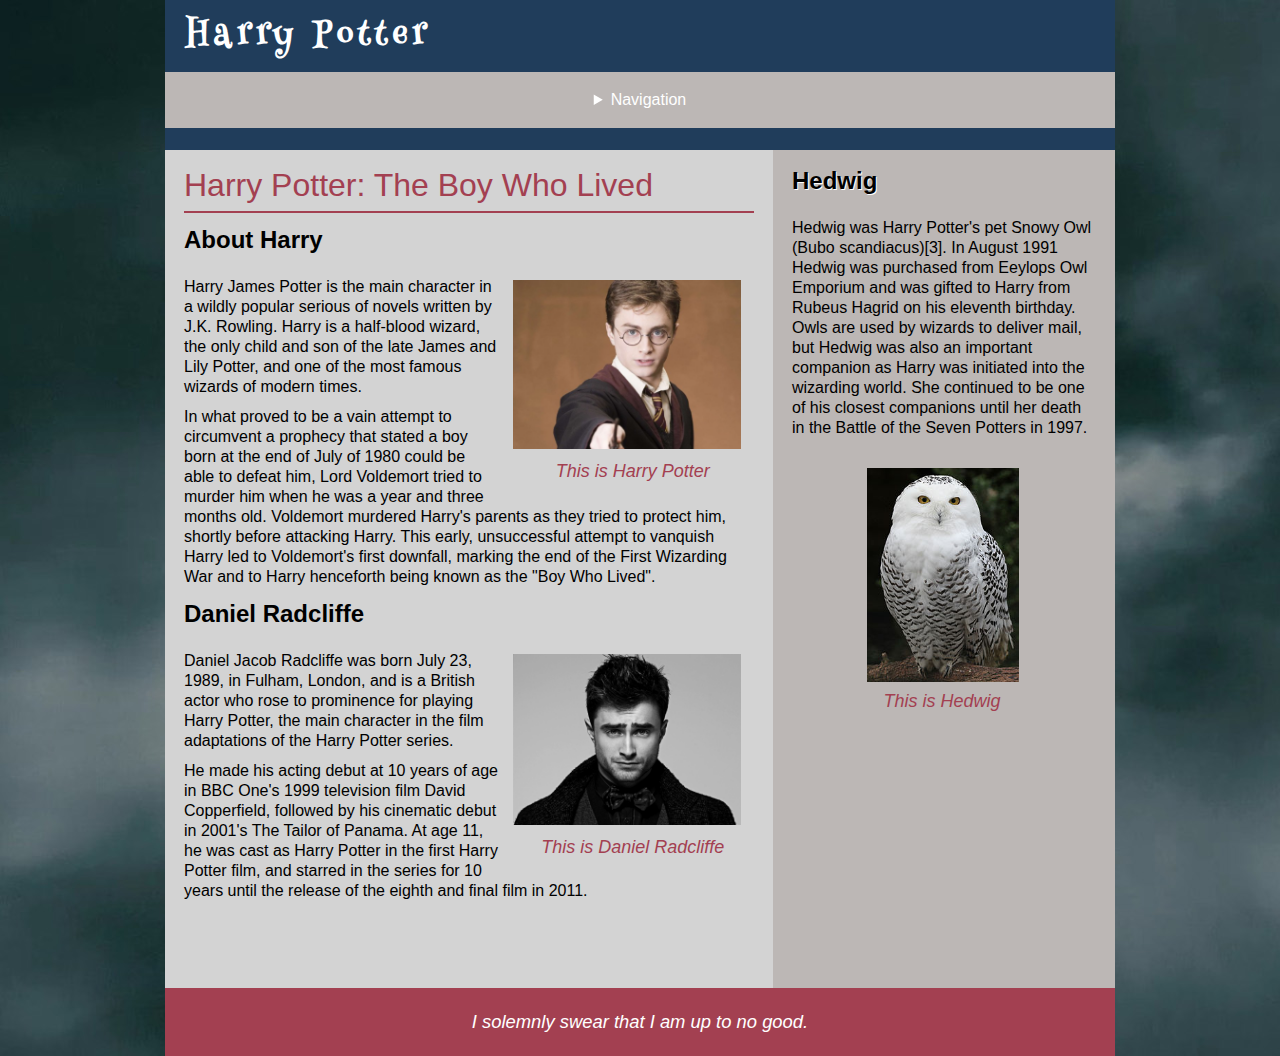
<file: gw1_Shumake_Bennington_McLeod/index.html>
<!DOCTYPE html>
<html lang="en">

<head>
    <meta charset="UTF-8">
    <meta http-equiv="X-UA-Compatible" content="IE=edge">
    <meta name="viewport" content="width=device-width, initial-scale=1.0">
    <link rel="stylesheet" href="styles.css">
    <link rel="preconnect" href="https://fonts.googleapis.com">
    <link rel="preconnect" href="https://fonts.gstatic.com" crossorigin>
    <link href="https://fonts.googleapis.com/css2?family=Henny+Penny&display=swap" rel="stylesheet">

    <title>Harry Potter</title>
</head>

<body>
    <div id="container">
        <header>
            <h1>Harry Potter</h1>
            <nav>
                <details>
                    <summary>Navigation</summary>
                    <ul>
                        <li>Home</li>
                    </ul>
                </details>
            </nav>
        </header>

        <main>
            <section id="about">
                <h2>Harry Potter: The Boy Who Lived</h2>
                <h3>About Harry</h3>

                  <figure>
                  <img src="images/harrypotter.png" alt="Photo of the character Harry Potter">
                  <figcaption class="image-caption-text">This is Harry Potter</figcaption>
                  </figure>
                <p>Harry James Potter is the main character in a wildly popular serious of novels written by J.K.
                    Rowling. Harry is a half-blood wizard, the only child and son of the late James and Lily Potter, and
                    one of the most famous wizards of modern times.</p>
                <p>In what proved to be a vain attempt to circumvent a prophecy that stated a boy born at the end of
                    July of 1980 could be able to defeat him, Lord Voldemort tried to murder him when he was a year and
                    three months old. Voldemort murdered Harry's parents as they tried to protect him, shortly before
                    attacking Harry. This early, unsuccessful attempt to vanquish Harry led to Voldemort's first
                    downfall, marking the end of the First Wizarding War and to Harry henceforth being known as the "Boy
                    Who Lived".</p>
                <h3>Daniel Radcliffe</h3>
                <figure>
                  <img src="images/danielradcliffe.jpg" alt="Photo of actor Daniel Radcliffe">
                  <figcaption class="image-caption-text">This is Daniel Radcliffe</figcaption>
                </figure>
                <p>Daniel Jacob Radcliffe was born July 23, 1989, in
                    Fulham, London, and is a British actor who rose to
                    prominence for playing Harry Potter, the main
                    character in the film adaptations of the Harry
                    Potter series.</p>
                <p>He made his acting debut at 10 years of age in BBC
                    One's 1999 television film David Copperfield,
                    followed by his cinematic debut in 2001's The
                    Tailor of Panama. At age 11, he was cast as Harry
                    Potter in the first Harry Potter film, and starred in
                    the series for 10 years until the release of the
                    eighth and final film in 2011.</p>


            </section>

            <aside>
                <h2>Hedwig</h2>
                <p>Hedwig was Harry Potter's pet Snowy Owl (Bubo scandiacus)[3]. In August 1991 Hedwig was purchased from Eeylops Owl Emporium and was gifted to Harry from Rubeus Hagrid on his eleventh birthday. Owls are used by wizards to deliver mail, but Hedwig was also an important companion as Harry was initiated into the wizarding world. She continued to be one of his closest companions until her death in the Battle of the Seven Potters in 1997.</p>
                <figure>
                  <img src="images/hedwig.jpg" alt="A Snowy Owl with large yellow eyes">
                  <figcaption class="image-caption-text">This is Hedwig</figcaption>
                </figure>
            </aside>

        </main>

        <footer>
            <h2>I solemnly swear that I am up to no good.</h2>
        </footer>
    </div>
</body>

</html>
</file>
<file: gw1_Shumake_Bennington_McLeod/styles.css>
html, body, div, span, applet, object, iframe,
h1, h2, h3, h4, h5, h6, p, blockquote, pre,
a, abbr, acronym, address, big, cite, code,
del, dfn, em, img, ins, kbd, q, s, samp,
small, strike, strong, sub, sup, tt, var,
b, u, i, center,
dl, dt, dd, ol, ul, li,
fieldset, form, label, legend,
table, caption, tbody, tfoot, thead, tr, th, td,
article, aside, canvas, details, embed,
figure, figcaption, footer, header, hgroup,
menu, nav, output, ruby, section, summary,
time, mark, audio, video {
	margin: 0;
	padding: 0;
	border: 0;
	font-size: 100%;
	font: inherit;
	vertical-align: baseline;
}
/* HTML5 display-role reset for older browsers */
article, aside, details, figcaption, figure,
footer, header, hgroup, menu, nav, section {
	display: block;
}
body {
	line-height: 1;
}
ol, ul {
	list-style: none;
}
blockquote, q {
	quotes: none;
}
blockquote:before, blockquote:after,
q:before, q:after {
	content: '';
	content: none;
}
table {
	border-collapse: collapse;
	border-spacing: 0;
}

/* -----------

Body Styles

--------------- */

body {
    background: url(images/clouds_background.jpg);
	font-family:'Segoe UI', Tahoma, Geneva, Verdana, sans-serif;
}

#container {
    width: 950px;
    margin: 0 auto;
		background-color: #d3d3d3;
}

/* -------------

Header Styles

--------------- */

header {
    background-color: rgb(32, 61, 91);
		height: 150px;
}

header h1 {
    font-family: 'Henny Penny', cursive;
    letter-spacing: .15em;
    font-size: 2em;
    color: white;
    font-weight: bold;
		padding: 20px;
}

nav {
  background-color: rgb(188, 183, 181);
	text-align: center;
	width: 100%;
	padding-top: 20px;
	padding-bottom: 20px;
}

details {
    color: white;
}

/* -----------------

Main Styles

----------------- */
  #about figure{
	float: right;
	width: 40%;
	text-align: center;
	font-style: italic;
	font-size: smaller;
	margin: 0.5em;
	padding: 0.5em;
	position: relative;
}
#about figure img{
	width: 100%;
}
#about .image-caption-text{
	margin-top: 10px;
  margin-left: -30px;
}

figure figcaption{
	position: relative;
	color: rgb(163, 64, 81);
	float: center;
	font-style: italic;
	font-size: 18px;
	text-align: center;
	width: 300px;
}

#about, aside {
	padding: 20px 0;
	float: left;
}

#about {
	background-color: #d3d3d3;
	font-family: 'Trebuchet MS', 'Lucida Sans Unicode', 'Lucida Grande', 'Lucida Sans', Arial, sans-serif;
	width: 60%;
	padding: 2%;
}

#about h2 {
	color: rgb(163, 64, 81);
	font-size: 2em;
	border-bottom: #a34051 solid 2px;
	padding-bottom: 10px;
}

#about h3 {
	font-size: 1.5em;
	font-weight: bold;
	padding: 15px 0;
}

p{
	line-height: 1.25em;
	padding-top: 10px;
}


aside {
	background-color: rgb(188, 183, 181);
	font-family: 'Trebuchet MS', 'Lucida Sans Unicode', 'Lucida Grande', 'Lucida Sans', Arial, sans-serif;
	width: 32%;
	padding: 2%;
	height: 800px;
}

aside h2 {
	color: #000000;
	text-shadow: 1px 1px white;
	font-family: 'Trebuchet MS', 'Lucida Sans Unicode', 'Lucida Grande', 'Lucida Sans', Arial, sans-serif;
	font-size: 1.5em;
	font-weight: bold;
	padding-bottom: 15px;
}

aside figure img{
	width: 50%;
	padding-left: 75px;
	padding-top: 30px;
	padding-bottom: 7px;
}

footer {
	padding: 25px;
	background-color: rgb(163, 64, 81);
	clear: both;
}

footer h2 {
	color: white;
	font-style: italic;
	font-size: 1.15em;
	text-align: center;
	font-family: 'Trebuchet MS', 'Lucida Sans Unicode', 'Lucida Grande', 'Lucida Sans', Arial, sans-serif;
}
</file>
